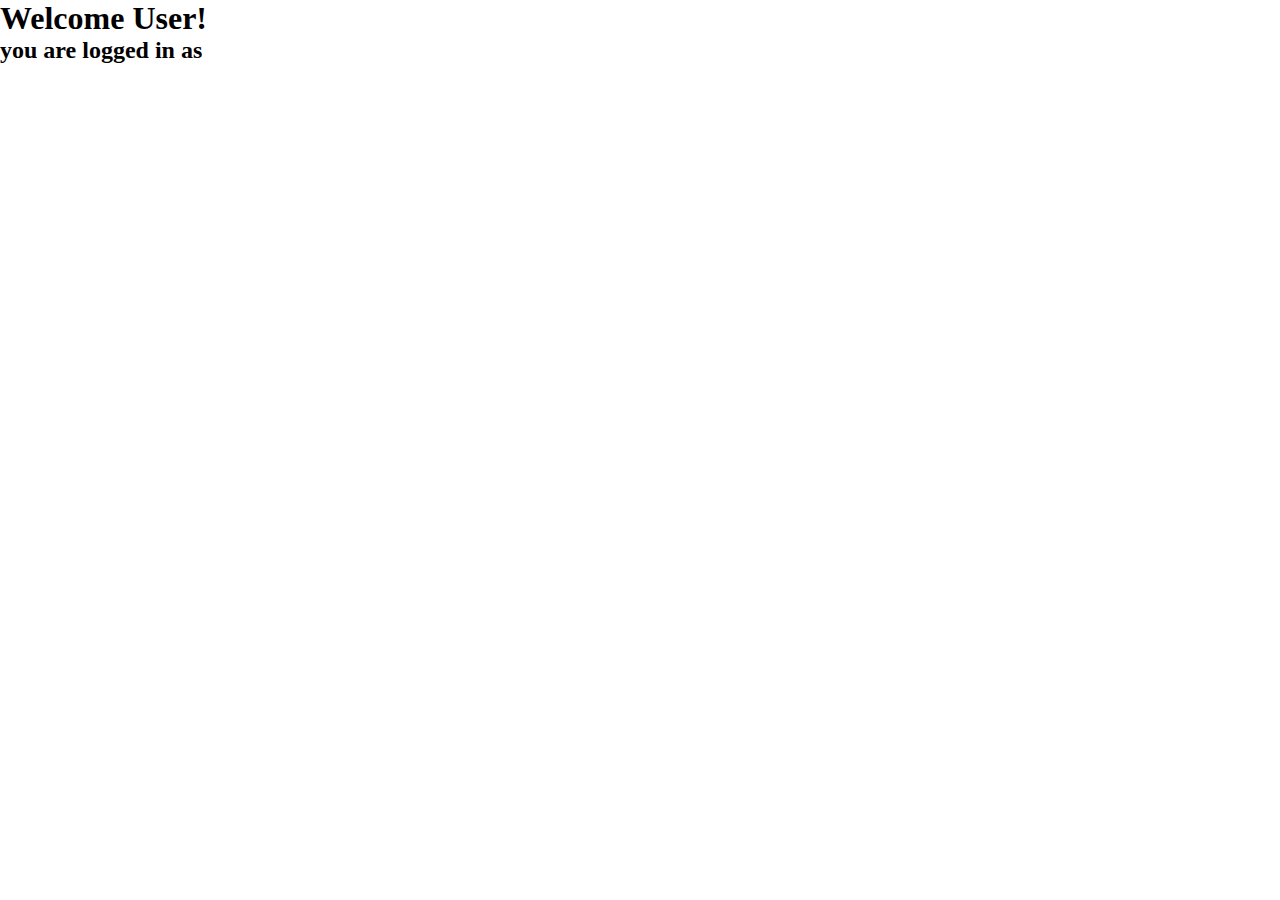
<file: home.html>
<!DOCTYPE html>
<!--[if lt IE 7]>      <html class="no-js lt-ie9 lt-ie8 lt-ie7"> <![endif]-->
<!--[if IE 7]>         <html class="no-js lt-ie9 lt-ie8"> <![endif]-->
<!--[if IE 8]>         <html class="no-js lt-ie9"> <![endif]-->
<!--[if gt IE 8]><!-->
  <!--<![endif]-->
  <head>
    <meta charset="utf-8" />
    <meta http-equiv="X-UA-Compatible" content="IE=edge" />
    <title>Home Page</title>
    <meta name="description" content="" />
    <meta name="viewport" content="width=device-width, initial-scale=1" />
    <link rel="stylesheet" href="style.css" />
  </head>
  <body>
        <div id="usediv" class="userdiv">
                <h1>Welcome User!</h1>
                <h2> you are logged in as</h2>
              </div>

    <script src="index.js" async defer></script>
  </body>
</html>
</file>
<file: style.css>
* {
  margin: 0;
  padding: 0;
  text-decoration: none;
  font-family: montserrat;
  box-sizing: border-box;
}

.body {
  min-height: 100vh;
  background-size: cover;
  background-blend-mode: inherit;
}

.loginform h2 {
  text-align: center;
}

.back {
  background-color: #3498db;
}

.loginform {
  width: 360px;
  background: #f1f1f1;
  height: 630px;
  padding: 50px 50px;
  border-radius: 10px;
  position: absolute;
  left: 50%;
  top: 50%;
  transform: translate(-50%, -50%);
}

.loginform h1 {
  text-align: center;
  margin-bottom: 20px;
  font-family: "Montserrat", sans-serif;
}

.loginform img {
  text-align: center;
  margin-left: 55px;
}

.logbtn {
  display: block;
  width: 100%;
  height: 50px;
  border: none;
  background: linear-gradient(120deg, #3498db, #8e44ad);
  background-size: 200%;
  color: #fff;
  outline: none;
  cursor: pointer;
  transition: 0.5s;
}

.logbtn:hover {
  background-position: right;
}

.bottom-text {
  margin-top: 60px;
  text-align: center;
  font-size: 13px;
}

.txtb {
  border-bottom: 2px solid #adadad;
  position: relative;
  margin: 30px 0;
}

.inbx {
  font-size: 15px;
  color: #333;
  border: none;
  background: none;
  padding: 0 5px;
  height: 40px;
  width: 100%;
  border-color: #f1f1f1;
}

.txtb span::before {
  content: attr(data-placeholder);
  position: absolute;
  top: 50%;
  left: 5px;
  color: #adadad;
  transform: translateY(-50%);
  z-index: -1;
  transition: 0.5s;
}

.txtb span::after {
  top: 100%;
  left: 0;
  content: "";
  position: absolute;
  width: 100%;
  height: 2px;
  background: linear-gradient(120deg, #3498db, #8e44ad);
  transition: 0.5s;
}

.focus + span::before {
  top: -5px;
}

.focus + span::after {
  width: 100%;
}

.userdiv {
  width: 30%;
  position: absolute;
}
</file>
